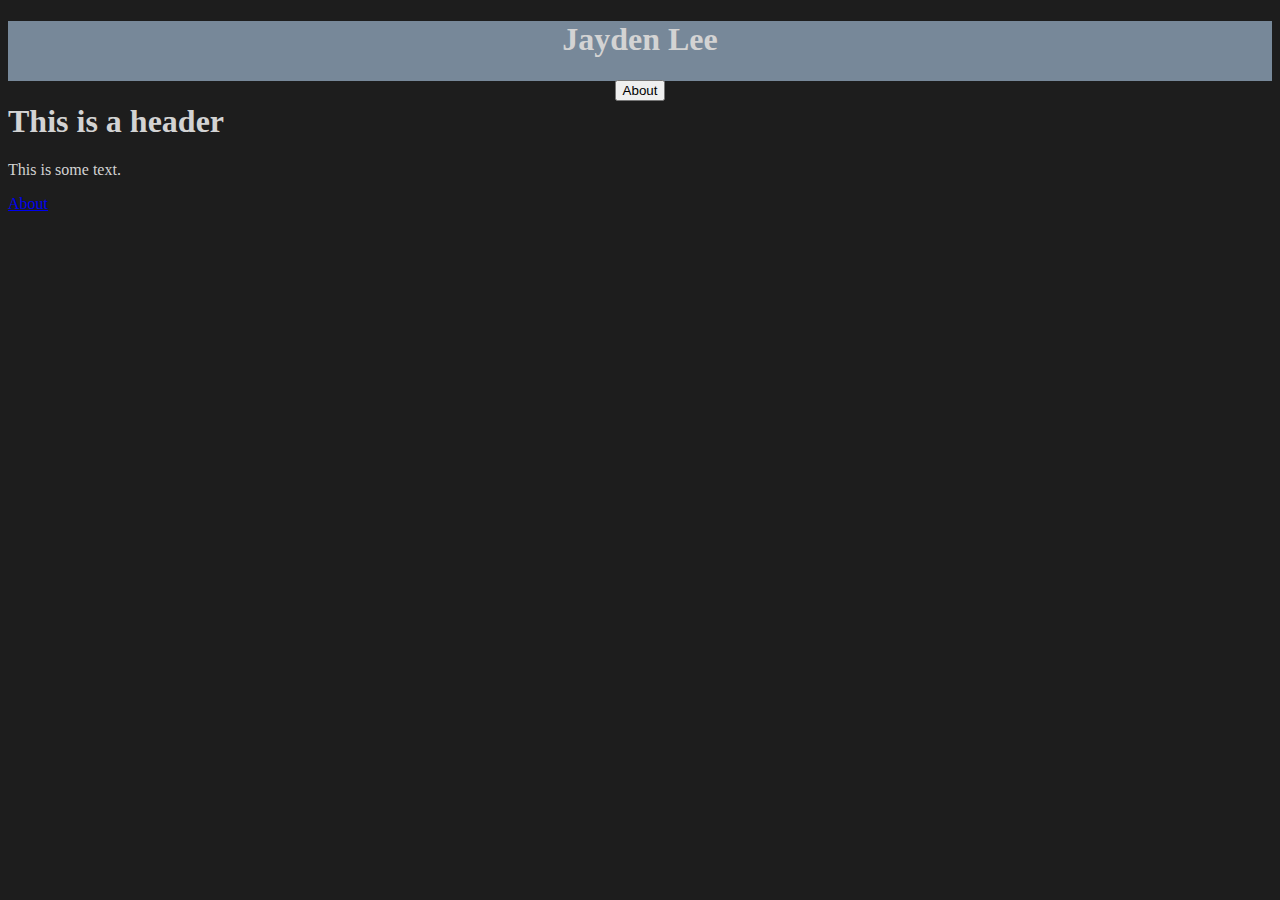
<file: index.html>
<!DOCTYPE html>
<html>
<head>
    <link rel="stylesheet" href="styles.css">
</head>


    <body>
        <div class="header">
            <h1>Jayden Lee</h1>
            <button onclick="window.location.replace='/pages/about.html'">About</button>
        </div>
        <h1>This is a header</h1>
        <p>This is some text.</p>
        <a href="pages/about.html">About</a>
    </body>

</html>
</file>
<file: styles.css>
body {
    background-color: rgb(29, 29, 29);
}
.header {
    text-align: center;
    background-color: lightslategray;
    height: 60px;

}
h1 {
    color: lightgrey;
}
p {
    color: lightgrey;
}
</file>
